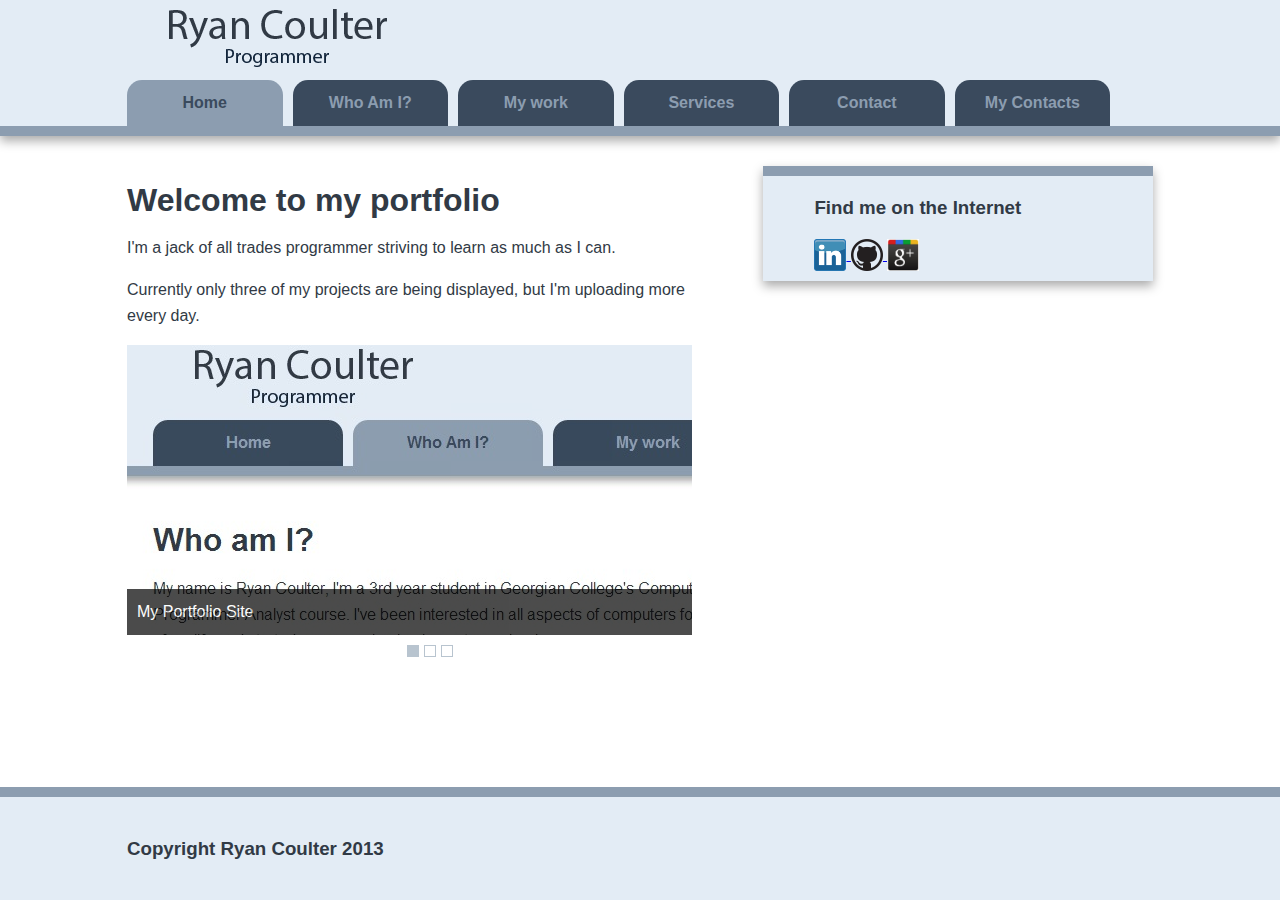
<file: index.html>
<!DOCTYPE html>
<!--[if lt IE 7]>      <html class="no-js lt-ie9 lt-ie8 lt-ie7"> <![endif]-->
<!--[if IE 7]>         <html class="no-js lt-ie9 lt-ie8"> <![endif]-->
<!--[if IE 8]>         <html class="no-js lt-ie9"> <![endif]-->
<!--[if gt IE 8]><!--> <html class="no-js"> <!--<![endif]-->
    <head>
        <meta charset="utf-8">
        <meta http-equiv="X-UA-Compatible" content="IE=edge,chrome=1">
        <title>Ryan Coulter Portfolio</title>
        <meta name="description" content="">
        <meta name="viewport" content="width=device-width">

        <link rel="stylesheet" href="css/normalize.min.css">
        <link rel="stylesheet" href="css/main.css">
        <link rel="stylesheet" href="css/coin-slider-styles.css" type="text/css" />


        <script src="js/vendor/modernizr-2.6.2-respond-1.1.0.min.js"></script>
    </head>
    <body>
        <!--[if lt IE 7]>
            <p class="chromeframe">You are using an <strong>outdated</strong> browser. Please <a href="http://browsehappy.com/">upgrade your browser</a> or <a href="http://www.google.com/chromeframe/?redirect=true">activate Google Chrome Frame</a> to improve your experience.</p>
        <![endif]-->

        <div class="header-container">
            <header class="wrapper clearfix">
                <img src="img/logo.png" alt="Ryan Coulter: Programmer">
                <nav>
                    <ul>
                        <li><a href="index.html" class="active">Home</a></li>
                        <li><a href="About.html">Who Am I?</a></li>
                        <li><a href="Projects.html">My work</a></li>
                        <li><a href="Services.html">Services</a></li>
                        <li><a href="Contact.html">Contact</a></li>
                        <li><a href="myContacts.php">My Contacts</a></li>

                    </ul>
                </nav>
            </header>
        </div>

        <div class="main-container">
            <div class="main wrapper clearfix">

                <article>
                    <header>
                        <h1>Welcome to my portfolio</h1>
                        <p>I'm a jack of all trades programmer striving to learn as much as I can.</p>
                        <p>Currently only three of my projects are being displayed, but I'm uploading more every day.</p>
                    </header>
                    <section>
                       <div id='coin-slider'><!--Image slider structure-->
	                        <a href="https://github.com/r-coulter/AdvWeb" target="_blank">
		                        <img src='img/1.jpg' >
		                        <span>
			                        My Portfolio Site
		                        </span>
	                        </a>
                           <a href="//leobold.ca" target="_blank">
		                        <img src='img/2.jpg' >
		                        <span>
			                        LeoBold.ca
		                        </span>
	                        </a>
                           <a href="https://github.com/r-coulter/FTPCheck" target="_blank">
		                        <img src='img/3.jpg' class="slideShow" >
		                        <span>
			                        FTPChecker
		                        </span>
	                        </a>
                        </div>
                    </section>
                </article>

                <aside>
                    <h3>Find me on the Internet</h3>
                    <a href="http://ca.linkedin.com/pub/ryan-coulter/28/109/23b">
                        <img src="img/linkedin_icon.gif" width="32" height="32" alt="View my LinkedIn profile">
                    </a>

                    <a href="https://github.com/r-coulter">
                        <img src="img/blacktocat-32.png" width="32" height="32" alt="View my GitHub profile">
                    </a>

                    <a href="https://plus.google.com/116225854053022412387/about">
                        <img src="img/google-plus-logo.png" width="32" height="32" alt="View my GitHub profile">
                    </a>
                </aside>

            </div> <!-- #main -->
        </div> <!-- #main-container -->

        <div class="footer-container">
            <footer class="wrapper">
                <h3>Copyright Ryan Coulter 2013</h3>
            </footer>
        </div>

        <script src="//ajax.googleapis.com/ajax/libs/jquery/1.9.0/jquery.min.js"></script>
        <script>window.jQuery || document.write('<script src="js/vendor/jquery-1.9.0.min.js"><\/script>')</script>
        <script src="js/coin-slider.min.js"></script>
        <script src="js/main.js"></script>
        

        <script>//Google Analytics setup
            var _gaq=[['_setAccount','UA-XXXXX-X'],['_trackPageview']];
            (function(d,t){var g=d.createElement(t),s=d.getElementsByTagName(t)[0];
            g.src=('https:'==location.protocol?'//ssl':'//www')+'.google-analytics.com/ga.js';
            s.parentNode.insertBefore(g,s)}(document,'script'));
        </script>
    </body>
</html>
</file>
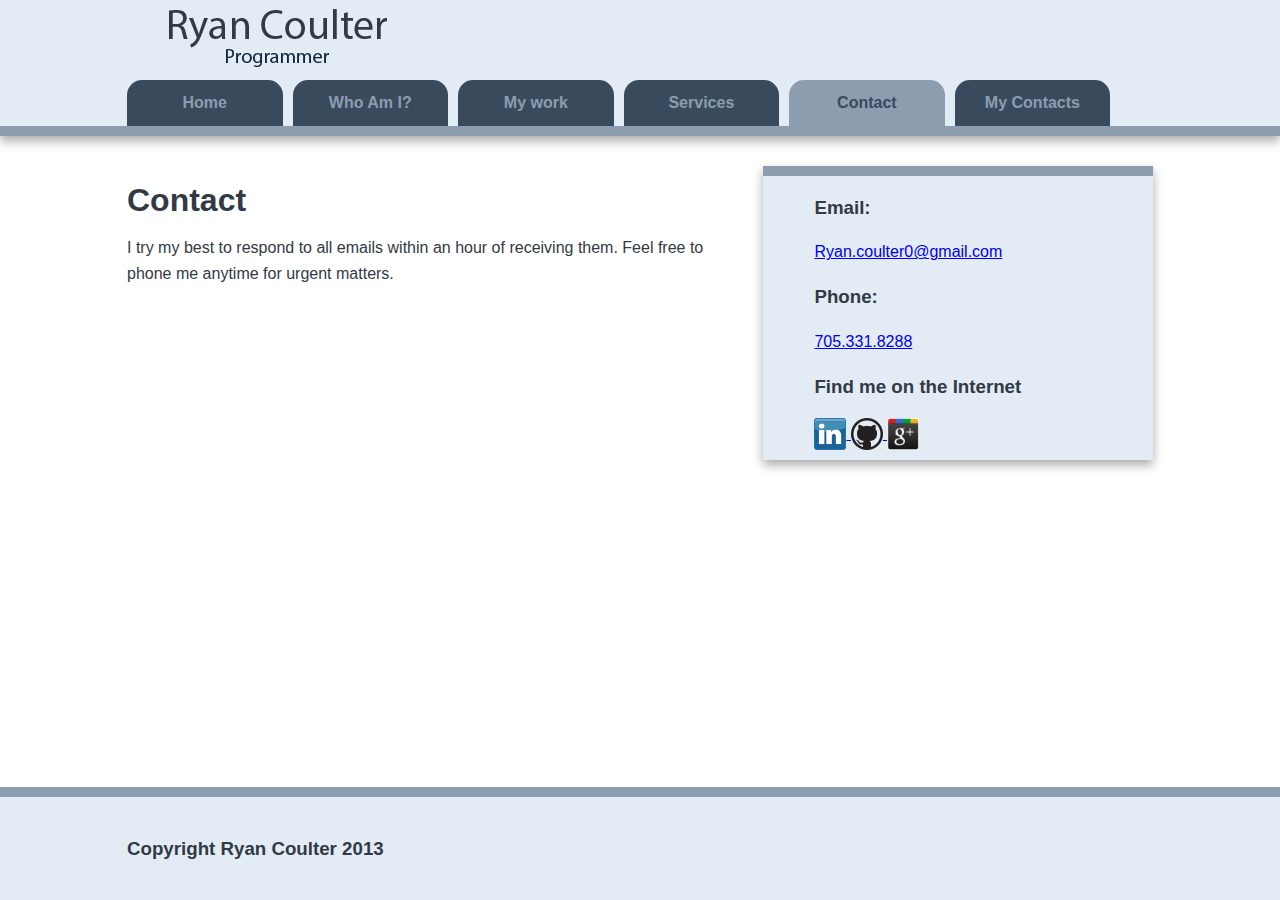
<file: Contact.html>
<!DOCTYPE html>
<!--[if lt IE 7]>      <html class="no-js lt-ie9 lt-ie8 lt-ie7"> <![endif]-->
<!--[if IE 7]>         <html class="no-js lt-ie9 lt-ie8"> <![endif]-->
<!--[if IE 8]>         <html class="no-js lt-ie9"> <![endif]-->
<!--[if gt IE 8]><!--> <html class="no-js"> <!--<![endif]-->
    <head>
        <meta charset="utf-8">
        <meta http-equiv="X-UA-Compatible" content="IE=edge,chrome=1">
        <title>Ryan Coulter Portfolio</title>
        <meta name="description" content="">
        <meta name="viewport" content="width=device-width">

        <link rel="stylesheet" href="css/normalize.min.css">
        <link rel="stylesheet" href="css/main.css">

        <script src="js/vendor/modernizr-2.6.2-respond-1.1.0.min.js"></script>
    </head>
    <body>
        <!--[if lt IE 7]>
            <p class="chromeframe">You are using an <strong>outdated</strong> browser. Please <a href="http://browsehappy.com/">upgrade your browser</a> or <a href="http://www.google.com/chromeframe/?redirect=true">activate Google Chrome Frame</a> to improve your experience.</p>
        <![endif]-->

        <div class="header-container">
            <header class="wrapper clearfix">
                <img src="img/logo.png" alt="Ryan Coulter: Programmer">
                <nav>
                    <ul>
                        <li><a href="index.html">Home</a></li>
                        <li><a href="About.html">Who Am I?</a></li>
                        <li><a href="Projects.html">My work</a></li>
                        <li><a href="Services.html">Services</a></li>
                        <li><a href="Contact.html" class="active">Contact</a></li>
                        <li><a href="myContacts.php">My Contacts</a></li>

                    </ul>
                </nav>
            </header>
        </div>

        <div class="main-container">
            <div class="main wrapper clearfix">

                <article>
                    <header>
                        <h1>Contact</h1>
                        <p>I try my best to respond to all emails within an hour of receiving them. Feel free to phone me anytime for urgent matters.</p>
                    </header>
                </article>

                <aside>
                    <section>
                        <h3>Email:</h3><span><a href="mailto:Ryan.coulter0@gmail.com">Ryan.coulter0@gmail.com</a></span>
                        <h3>Phone:</h3><span><a href="tel:17053318288">705.331.8288</a></span>
                    </section>
                    <section>
                        <h3>Find me on the Internet</h3>
                        <a href="http://ca.linkedin.com/pub/ryan-coulter/28/109/23b">
                            <img src="img/linkedin_icon.gif" width="32" height="32" alt="View my LinkedIn profile">
                        </a>

                        <a href="https://github.com/r-coulter">
                            <img src="img/blacktocat-32.png" width="32" height="32" alt="View my GitHub profile">
                        </a>

                        <a href="https://plus.google.com/116225854053022412387/about">
                            <img src="img/google-plus-logo.png" width="32" height="32" alt="View my GitHub profile">
                        </a>
                    </section>
                </aside>
            </div> <!-- #main -->
        </div> <!-- #main-container -->

        <div class="footer-container">
            <footer class="wrapper">
                <h3>Copyright Ryan Coulter 2013</h3>
            </footer>
        </div>

        <script src="//ajax.googleapis.com/ajax/libs/jquery/1.9.0/jquery.min.js"></script>
        <script>window.jQuery || document.write('<script src="js/vendor/jquery-1.9.0.min.js"><\/script>')</script>

        <script src="js/main.js"></script>

        <script>
            var _gaq=[['_setAccount','UA-XXXXX-X'],['_trackPageview']];
            (function(d,t){var g=d.createElement(t),s=d.getElementsByTagName(t)[0];
            g.src=('https:'==location.protocol?'//ssl':'//www')+'.google-analytics.com/ga.js';
            s.parentNode.insertBefore(g,s)}(document,'script'));
        </script>
    </body>
</html>
</file>
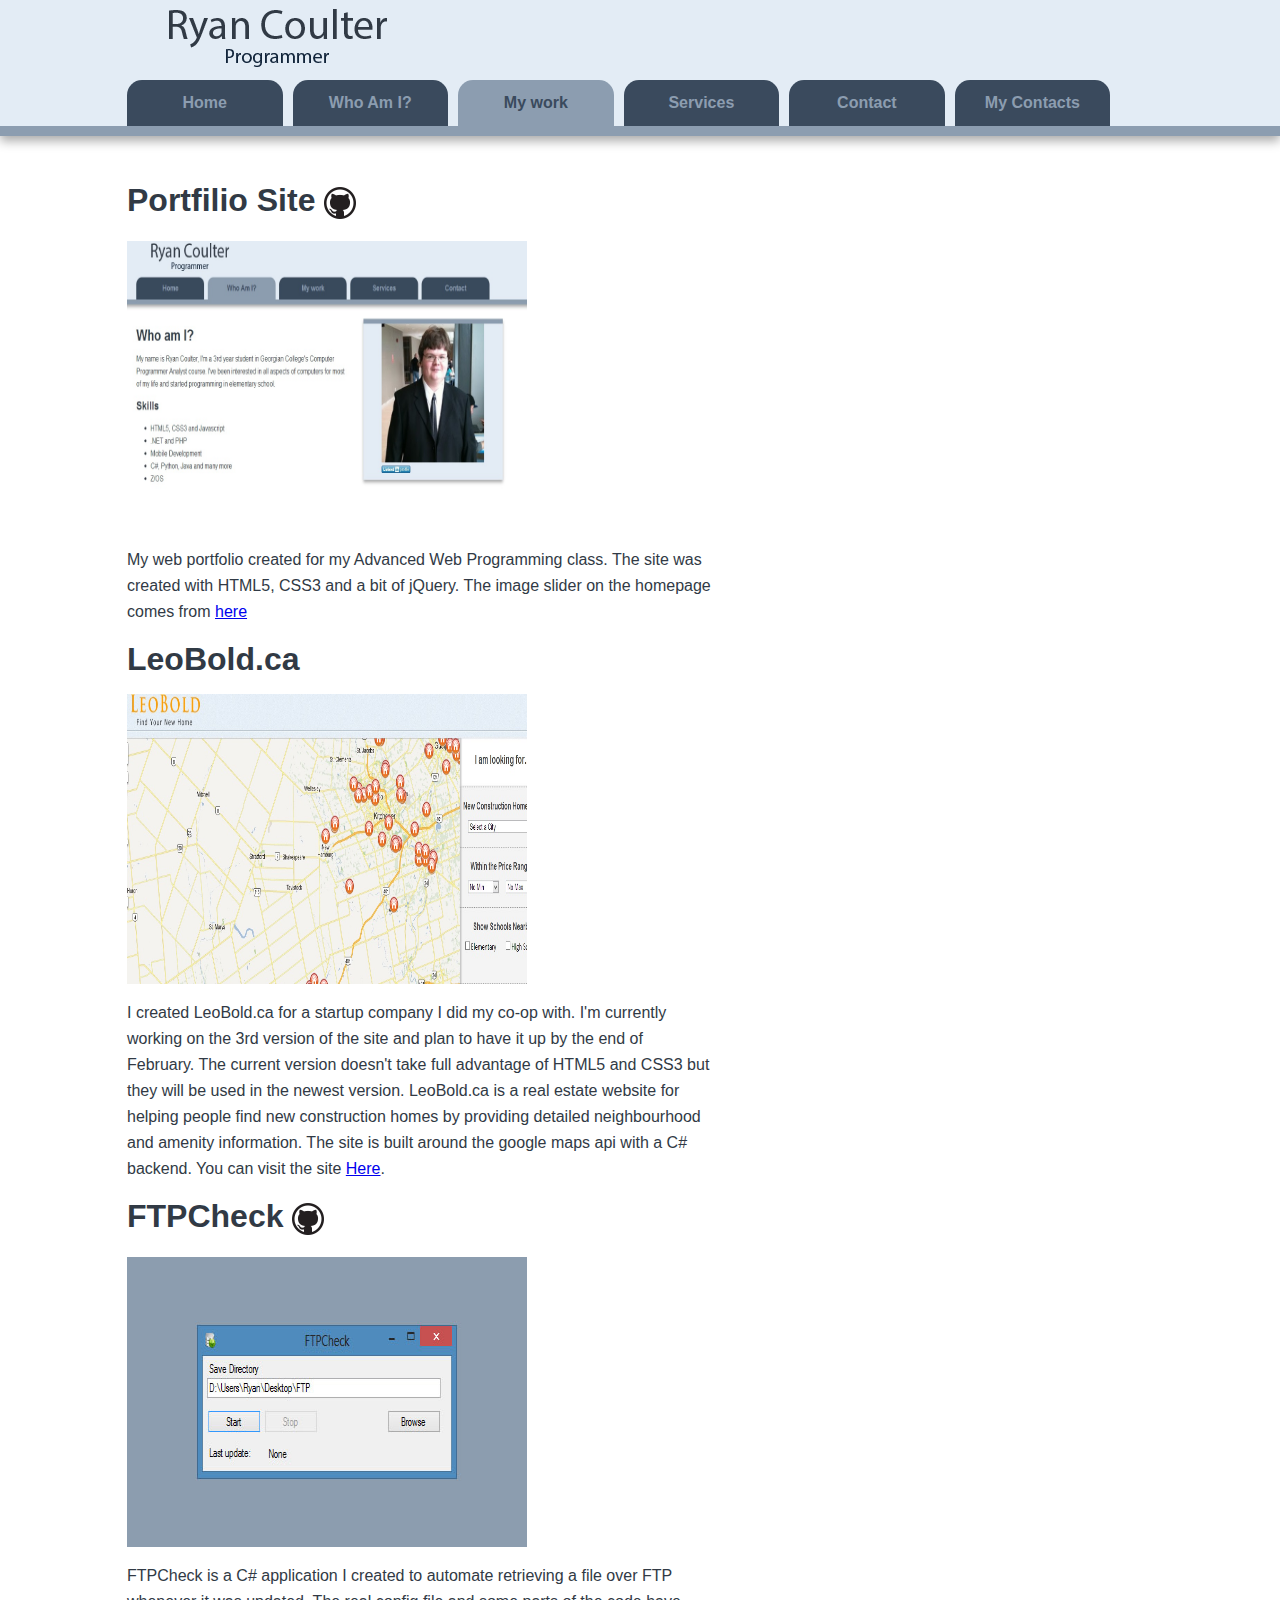
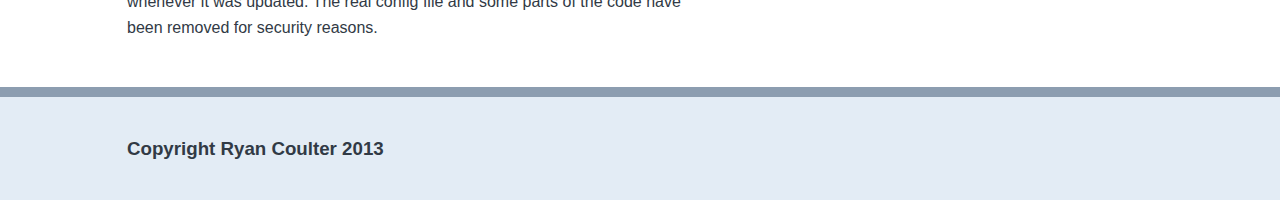
<file: Projects.html>
<!DOCTYPE html>
<!--[if lt IE 7]>      <html class="no-js lt-ie9 lt-ie8 lt-ie7"> <![endif]-->
<!--[if IE 7]>         <html class="no-js lt-ie9 lt-ie8"> <![endif]-->
<!--[if IE 8]>         <html class="no-js lt-ie9"> <![endif]-->
<!--[if gt IE 8]><!--> <html class="no-js"> <!--<![endif]-->
    <head>
        <meta charset="utf-8">
        <meta http-equiv="X-UA-Compatible" content="IE=edge,chrome=1">
        <title>Ryan Coulter Portfolio</title>
        <meta name="description" content="">
        <meta name="viewport" content="width=device-width">

        <link rel="stylesheet" href="css/normalize.min.css">
        <link rel="stylesheet" href="css/main.css">

        <script src="js/vendor/modernizr-2.6.2-respond-1.1.0.min.js"></script>
    </head>
    <body>
        <!--[if lt IE 7]>
            <p class="chromeframe">You are using an <strong>outdated</strong> browser. Please <a href="http://browsehappy.com/">upgrade your browser</a> or <a href="http://www.google.com/chromeframe/?redirect=true">activate Google Chrome Frame</a> to improve your experience.</p>
        <![endif]-->

        <div class="header-container">
            <header class="wrapper clearfix">
                <img src="img/logo.png" alt="Ryan Coulter: Programmer">
                <nav>
                    <ul>
                        <li><a href="index.html">Home</a></li>
                        <li><a href="About.html">Who Am I?</a></li>
                        <li><a href="Projects.html" class="active">My work</a></li>
                        <li><a href="Services.html">Services</a></li>
                        <li><a href="Contact.html">Contact</a></li>
                        <li><a href="myContacts.php">My Contacts</a></li>

                    </ul>
                </nav>
            </header>
        </div>

        <div class="main-container">
            <div class="main wrapper clearfix">
                <article>
                    <header>
                        <h1>Portfilio Site
                            <a href="https://github.com/r-coulter/AdvWeb">
                                <img src="img/blacktocat-32.png" width="32" height="32" alt="AdvWeb Repository">
                            </a>
                        </h1>
                        <a href="https://github.com/r-coulter/AdvWeb"><img src='img/1.jpg' class="slideShow" ></a>
                        <p>My web portfolio created for my Advanced Web Programming class. The site was created with HTML5, CSS3 and a bit of jQuery. The image slider on the homepage comes from 
                            <a href="http://workshop.rs/2010/04/coin-slider-image-slider-with-unique-effects/">here</a> </p>
                    </header>
                    <section>
                        <h1>LeoBold.ca</h1>
                        <a href="//Leobold.ca"><img src='img/2.jpg' class="slideShow" ></a>
                        <p>I created LeoBold.ca for a startup company I did my co-op with. I'm currently working on the 3rd version of the site and plan to have it up by the end of February. The current version doesn't take full advantage of HTML5 and CSS3 but they will be used in the newest version. LeoBold.ca is a real estate website for helping people find new construction homes by providing detailed neighbourhood and amenity information. The site is built around the google maps api with a C# backend. You can visit the site <a href="//Leobold.ca">Here</a>.</p>
                    </section>
                    <footer>
                        <h1>FTPCheck
                            <a href="https://github.com/r-coulter/FTPCheck">
                                <img src="img/blacktocat-32.png" width="32" height="32" alt="AdvWeb Repository">
                            </a>
                        </h1>
                        <a href="https://github.com/r-coulter/FTPCheck"><img src='img/3.jpg' class="slideShow" ></a>
                        <p>FTPCheck is a C# application I created to automate retrieving a file over FTP whenever it was updated. The real config file and some parts of the code have been removed for security reasons.</p>
                    </footer>
                </article>

            </div> <!-- #main -->
        </div> <!-- #main-container -->

        <div class="footer-container">
            <footer class="wrapper">
                <h3>Copyright Ryan Coulter 2013</h3>
            </footer>
        </div>

        <script src="//ajax.googleapis.com/ajax/libs/jquery/1.9.0/jquery.min.js"></script>
        <script>window.jQuery || document.write('<script src="js/vendor/jquery-1.9.0.min.js"><\/script>')</script>

        <script src="js/main.js"></script>

        <script>
            var _gaq=[['_setAccount','UA-XXXXX-X'],['_trackPageview']];
            (function(d,t){var g=d.createElement(t),s=d.getElementsByTagName(t)[0];
            g.src=('https:'==location.protocol?'//ssl':'//www')+'.google-analytics.com/ga.js';
            s.parentNode.insertBefore(g,s)}(document,'script'));
        </script>
    </body>
</html>
</file>
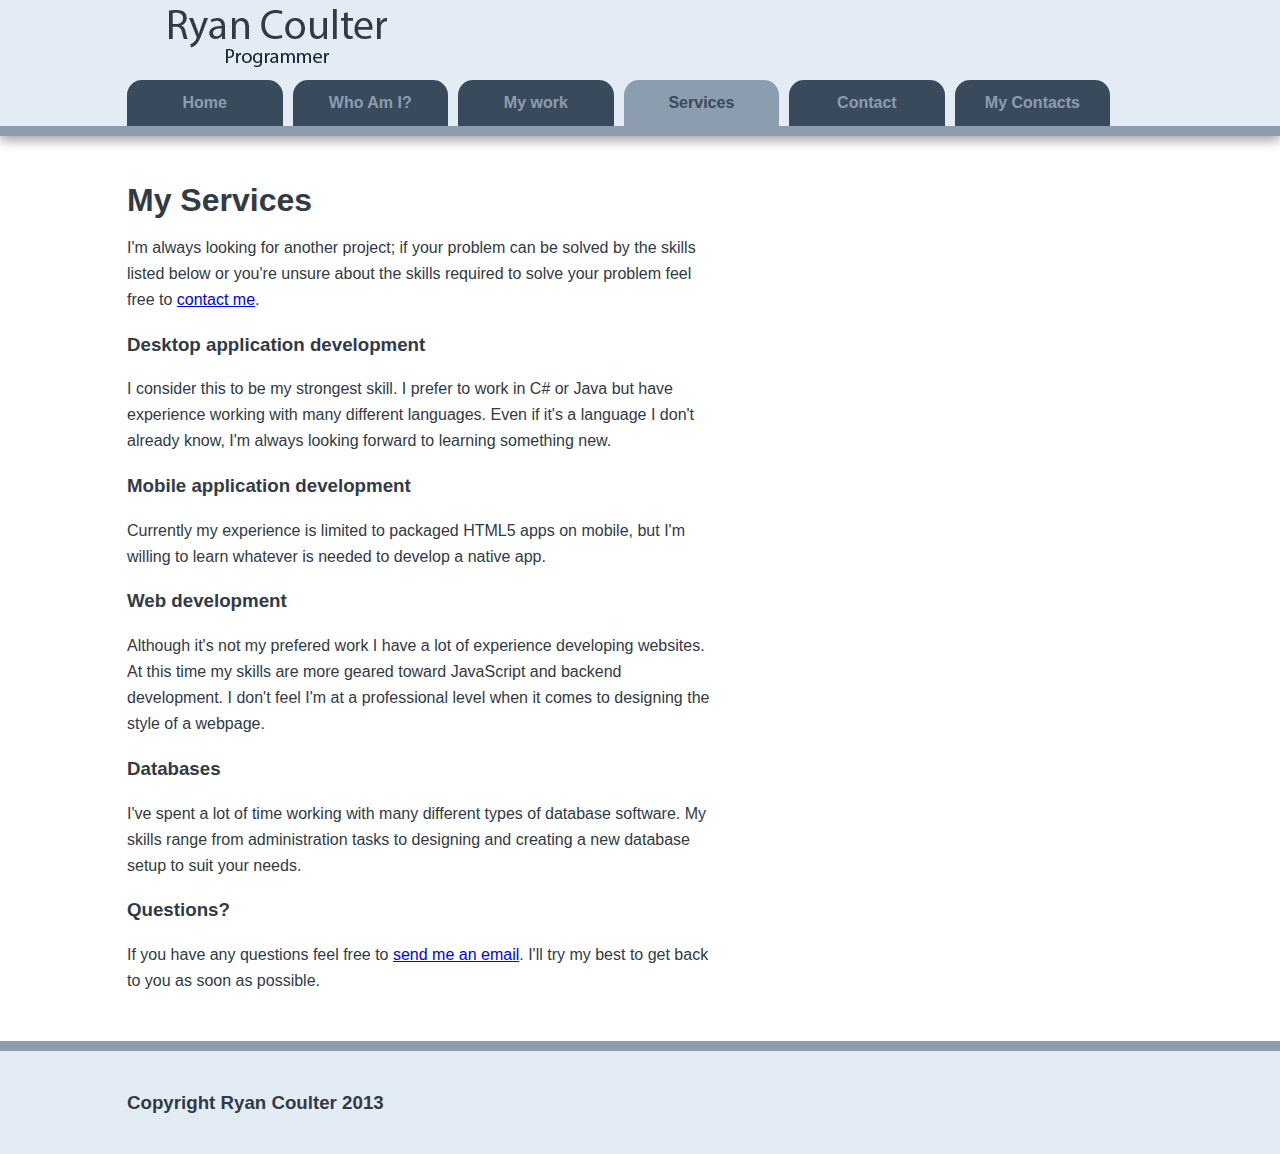
<file: Services.html>
<!DOCTYPE html>
<!--[if lt IE 7]>      <html class="no-js lt-ie9 lt-ie8 lt-ie7"> <![endif]-->
<!--[if IE 7]>         <html class="no-js lt-ie9 lt-ie8"> <![endif]-->
<!--[if IE 8]>         <html class="no-js lt-ie9"> <![endif]-->
<!--[if gt IE 8]><!--> <html class="no-js"> <!--<![endif]-->
    <head>
        <meta charset="utf-8">
        <meta http-equiv="X-UA-Compatible" content="IE=edge,chrome=1">
        <title>Ryan Coulter Portfolio</title>
        <meta name="description" content="">
        <meta name="viewport" content="width=device-width">

        <link rel="stylesheet" href="css/normalize.min.css">
        <link rel="stylesheet" href="css/main.css">

        <script src="js/vendor/modernizr-2.6.2-respond-1.1.0.min.js"></script>
    </head>
    <body>
        <!--[if lt IE 7]>
            <p class="chromeframe">You are using an <strong>outdated</strong> browser. Please <a href="http://browsehappy.com/">upgrade your browser</a> or <a href="http://www.google.com/chromeframe/?redirect=true">activate Google Chrome Frame</a> to improve your experience.</p>
        <![endif]-->

        <div class="header-container">
            <header class="wrapper clearfix">
                <img src="img/logo.png" alt="Ryan Coulter: Programmer">
                <nav>
                    <ul>
                        <li><a href="index.html">Home</a></li>
                        <li><a href="About.html">Who Am I?</a></li>
                        <li><a href="Projects.html">My work</a></li>
                        <li><a href="Services.html" class="active">Services</a></li>
                        <li><a href="Contact.html">Contact</a></li>
                        <li><a href="myContacts.php">My Contacts</a></li>

                    </ul>
                </nav>
            </header>
        </div>

        <div class="main-container">
            <div class="main wrapper clearfix">

                <article>
                    <header>
                        <h1>My Services</h1>
                        <p>I'm always looking for another project; if your problem can be solved by the skills listed below or you're unsure about the skills required to solve your problem feel free to <a href="mailto:Ryan.coulter0@gmail.com">contact me</a>.</p>
                    </header>
                    <section>
                        <h3>Desktop application development</h3>
                        <p>I consider this to be my strongest skill. I prefer to work in C# or Java but have experience working with many different languages. Even if it's a language I don't already know, I'm always looking forward to learning something new.</p>
                        <h3>Mobile application development</h3>
                        <p>Currently my experience is limited to packaged HTML5 apps on mobile, but I'm willing to learn whatever is needed to develop a native app.</p>
                        <h3>Web development</h3>
                        <p>Although it's not my prefered work I have a lot of experience developing websites. At this time my skills are more geared toward JavaScript and backend development. I don't feel I'm at a professional level when it comes to designing the style of a webpage.</p>
                        <h3>Databases</h3>
                        <p>I've spent a lot of time working with many different types of database software. My skills range from administration tasks to designing and creating a new database setup to suit your needs.</p>

                    </section>
                    <footer>
                    <h3>Questions?</h3>
                        <p>If you have any questions feel free to <a href="mailto:Ryan.coulter0@gmail.com">send me an email</a>. I'll try my best to get back to you as soon as possible.</p>
                    </footer>
                </article>

            </div> <!-- #main -->
        </div> <!-- #main-container -->

        <div class="footer-container">
            <footer class="wrapper">
                <h3>Copyright Ryan Coulter 2013</h3>
            </footer>
        </div>

        <script src="//ajax.googleapis.com/ajax/libs/jquery/1.9.0/jquery.min.js"></script>
        <script>window.jQuery || document.write('<script src="js/vendor/jquery-1.9.0.min.js"><\/script>')</script>

        <script src="js/main.js"></script>

        <script>
            var _gaq=[['_setAccount','UA-XXXXX-X'],['_trackPageview']];
            (function(d,t){var g=d.createElement(t),s=d.getElementsByTagName(t)[0];
            g.src=('https:'==location.protocol?'//ssl':'//www')+'.google-analytics.com/ga.js';
            s.parentNode.insertBefore(g,s)}(document,'script'));
        </script>
    </body>
</html>
</file>
<file: css/main.css>
/* ==========================================================================
   HTML5 Boilerplate styles - h5bp.com (generated via initializr.com)
   ========================================================================== */

html,
button,
input,
select,
textarea {
    color: #313A45;
}

body {
    font-size: 1em;
    line-height: 1.4;
}

::-moz-selection {
    background: #b3d4fc;
    text-shadow: none;
}

::selection {
    background: #b3d4fc;
    text-shadow: none;
}

hr {
    display: block;
    height: 1px;
    border: 0;
    border-top: 1px solid #ccc;
    margin: 1em 0;
    padding: 0;
}

img {
    vertical-align: middle;
}

fieldset {
    border: 0;
    margin: 0;
    padding: 0;
}

textarea {
    resize: vertical;
}

.chromeframe {
    margin: 0.2em 0;
    background: #ccc;
    color: #313A45;
    padding: 0.2em 0;
}


/* ===== Initializr Styles ==================================================
   Author: Jonathan Verrecchia - verekia.com/initializr/responsive-template
   ========================================================================== */

body {
    font: 16px/26px Helvetica, Helvetica Neue, Arial;
}

.wrapper {
    width: 90%;
    margin: 0 5%;
}

/* ===================
    ALL: Orange Theme
   =================== */

.header-container {
    border-bottom: 10px solid #8C9DB0;
}

.footer-container,
.main aside {
    border-top: 10px solid #8C9DB0;
}

.header-container,
.footer-container,
.main aside {
    background: #e3ecf5;
}

.title {
    color: #313A45;
}

/* ==============
    MOBILE: Menu
   ============== */

nav ul {
    margin: 0;
    padding: 0;
}

nav a {
    display: block;
    margin-bottom: 10px;
    padding: 15px 0;

    text-align: center;
    text-decoration: none;
    font-weight: bold;
    
    background: #3A4A5D;
    color: #8C9DB0;
    
}

nav a:hover,
nav a:visited {
}

nav a:hover {
    color: #12253B;
}

/* ==============
    MOBILE: Main
   ============== */

.main {
    padding: 30px 0;
}

.main article h1 {
    font-size: 2em;
}

.main aside {
    color: #313A45;
    padding: 0px 5% 10px;
}

.footer-container footer {
    color: #313A45;
    padding: 20px 0;
}

/* ===============
    ALL: IE Fixes
   =============== */

.ie7 .title {
    padding-top: 20px;
}

/* ==========================================================================
   Author's custom styles
   ========================================================================== */


.active {
    background: #8C9DB0;
    color: #3A4A5D;
}

.slideShow{
    width: 400px;
    height: 290px;
}

.loginForm{
    margin: 10px auto 0 auto;
    width: 400px;
    height: 200px;
}

.loginLabel{
    margin: 5px auto 0 auto;
    float: left;
}

.error{
    color: red;float: left;
}

.contactTable{
    width: 80%;
}

.tblHead{
    font-weight: bold;
}











/* ==========================================================================
   Media Queries
   ========================================================================== */

@media only screen and (min-width: 480px) {

/* ====================
    INTERMEDIATE: Menu
   ==================== */

    nav a {
        float: left;
        width: 11.16%;
        margin: 0 5px;
        padding: 10px 2%;
        margin-bottom: 0;
        -moz-border-radius-topleft: 15px;
        -moz-border-radius-topright: 15px;
        -webkit-border-top-right-radius: 15px;
        -webkit-border-top-left-radius: 15px;
    }

    nav li:first-child a {
        margin-left: 0;
    }

    nav li:last-child a {
        margin-right: 0;
    }

/* ========================
    INTERMEDIATE: IE Fixes
   ======================== */

    nav ul li {
        display: inline;
    }

    .oldie nav a {
        margin: 0 0.7%;
    }
}

@media only screen and (min-width: 768px) {

/* ====================
    WIDE: CSS3 Effects
   ==================== */

    .header-container,
    .main aside {
        -webkit-box-shadow: 0 5px 10px #aaa;
           -moz-box-shadow: 0 5px 10px #aaa;
                box-shadow: 0 5px 10px #aaa;
    }

/* ============
    WIDE: Menu
   ============ */

    .title {
        float: left;
        margin-left: 25px;
    }

    nav {
        float: left;
        margin: 0 auto 0 auto;
        width: 100%;
    }

/* ============
    WIDE: Main
   ============ */
    .main{
    min-height: 60%;
}
    .main article {
        float: left;
        width: 57%;
    }

    .main aside {
        float: right;
        width: 28%;
    }
}

@media only screen and (min-width: 1140px) {

/* ===============
    Maximal Width
   =============== */

    .wrapper {
        width: 1026px; /* 1140px - 10% for margins */
        margin: 0 auto;
    }
}

/* ==========================================================================
   Helper classes
   ========================================================================== */

.ir {
    background-color: transparent;
    border: 0;
    overflow: hidden;
    *text-indent: -9999px;
}

.ir:before {
    content: "";
    display: block;
    width: 0;
    height: 150%;
}

.hidden {
    display: none !important;
    visibility: hidden;
}

.visuallyhidden {
    border: 0;
    clip: rect(0 0 0 0);
    height: 1px;
    margin: -1px;
    overflow: hidden;
    padding: 0;
    position: absolute;
    width: 1px;
}

.visuallyhidden.focusable:active,
.visuallyhidden.focusable:focus {
    clip: auto;
    height: auto;
    margin: 0;
    overflow: visible;
    position: static;
    width: auto;
}

.invisible {
    visibility: hidden;
}

.clearfix:before,
.clearfix:after {
    content: " ";
    display: table;
}

.clearfix:after {
    clear: both;
}

.clearfix {
    *zoom: 1;
}

/* ==========================================================================
   Print styles
   ========================================================================== */

@media print {
    * {
        background: transparent !important;
        color: #000 !important; /* Black prints faster: h5bp.com/s */
        box-shadow: none !important;
        text-shadow: none !important;
    }

    a,
    a:visited {
        text-decoration: underline;
    }

    a[href]:after {
        content: " (" attr(href) ")";
    }

    abbr[title]:after {
        content: " (" attr(title) ")";
    }

    /*
     * Don't show links for images, or javascript/internal links
     */

    .ir a:after,
    a[href^="javascript:"]:after,
    a[href^="#"]:after {
        content: "";
    }

    pre,
    blockquote {
        border: 1px solid #999;
        page-break-inside: avoid;
    }

    thead {
        display: table-header-group; /* h5bp.com/t */
    }

    tr,
    img {
        page-break-inside: avoid;
    }

    img {
        max-width: 100% !important;
    }

    @page {
        margin: 0.5cm;
    }

    p,
    h2,
    h3 {
        orphans: 3;
        widows: 3;
    }

    h2,
    h3 {
        page-break-after: avoid;
    }
}
</file>
<file: css/coin-slider-styles.css>
/*
	Coin Slider jQuery plugin CSS styles
	http://workshop.rs/projects/coin-slider
*/


.coin-slider { overflow: hidden; zoom: 1; position: relative; }
.coin-slider a{ text-decoration: none; outline: none; border: none; }

.cs-buttons { font-size: 0px; padding: 10px; float: left; }
.cs-buttons a { margin-left: 5px; height: 10px; width: 10px; float: left; border: 1px solid #B8C4CF; color: #B8C4CF; text-indent: -1000px; }
.cs-active { background-color: #B8C4CF; color: #FFFFFF; }

.cs-title { width: 545px; padding: 10px; background-color: #000000; color: #FFFFFF; }

.cs-prev, 
.cs-next { background-color: #000000; color: #FFFFFF; padding: 0px 10px; }
</file>
